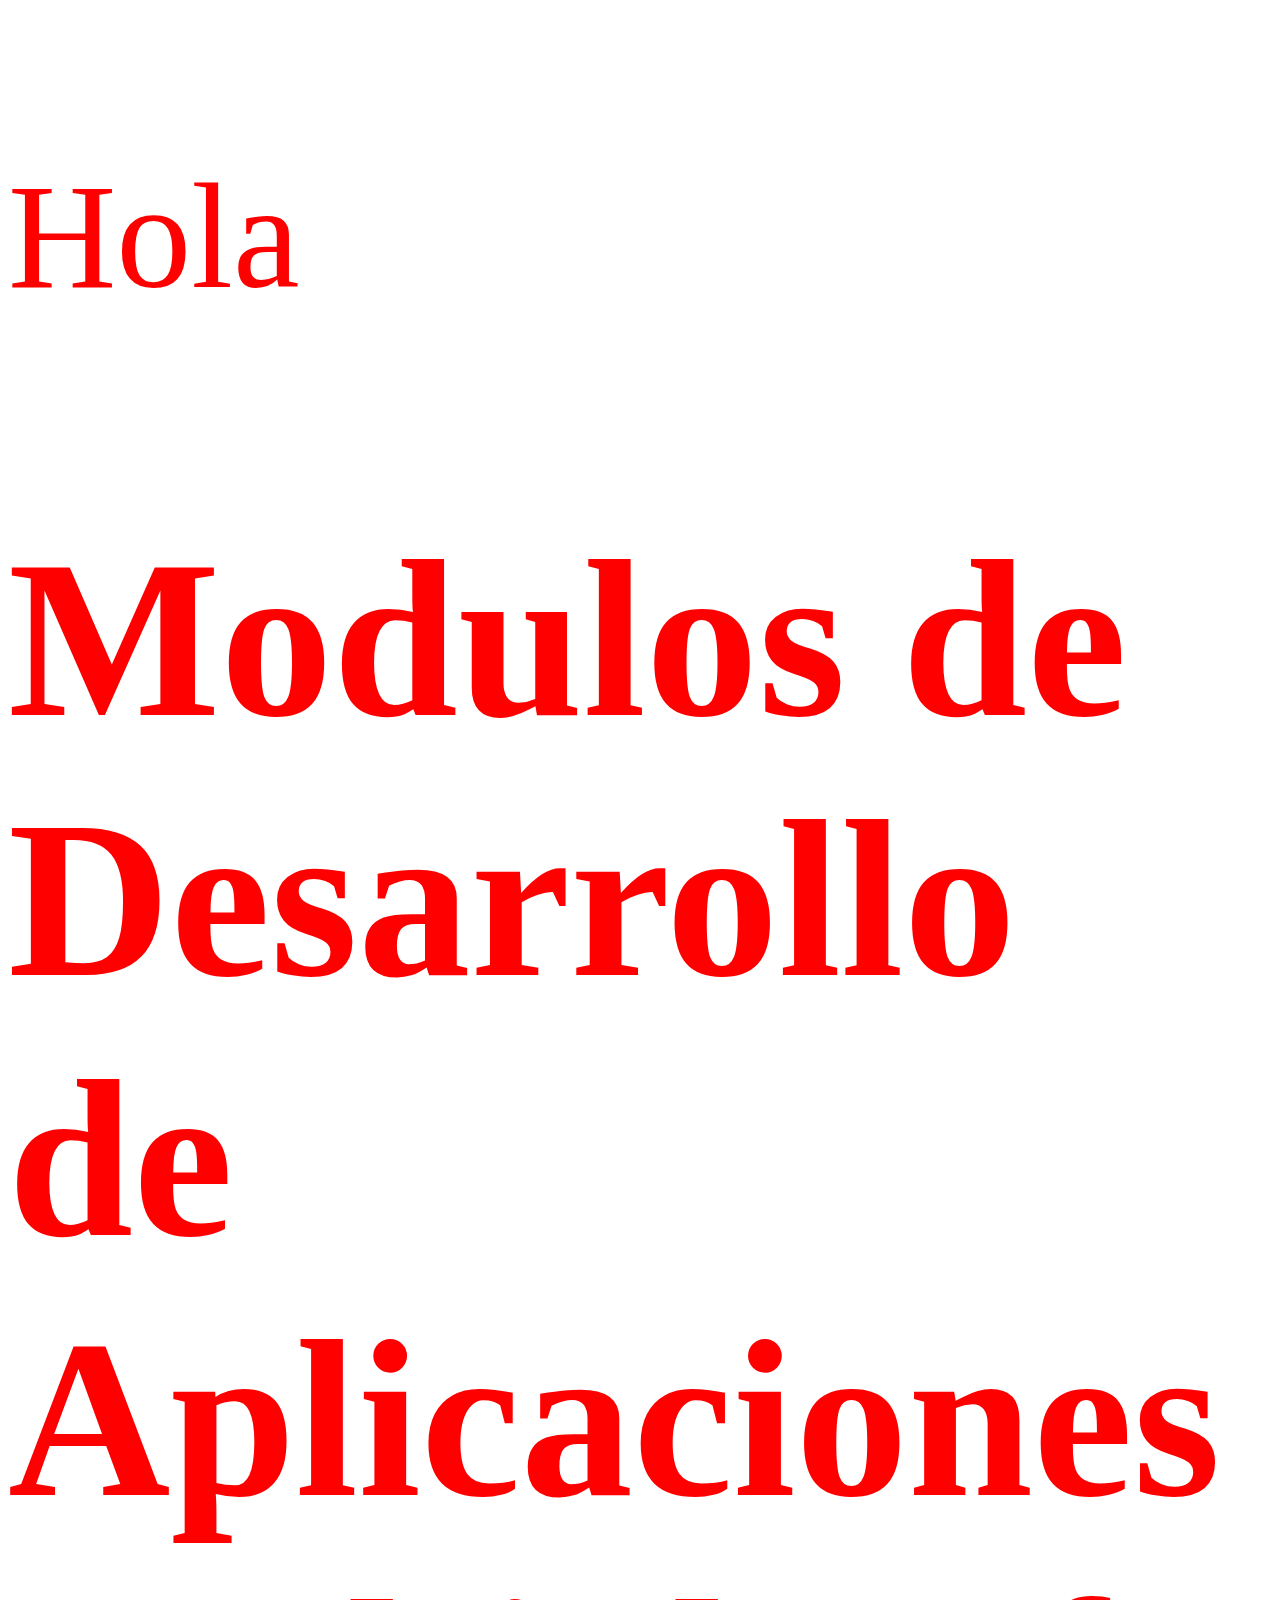
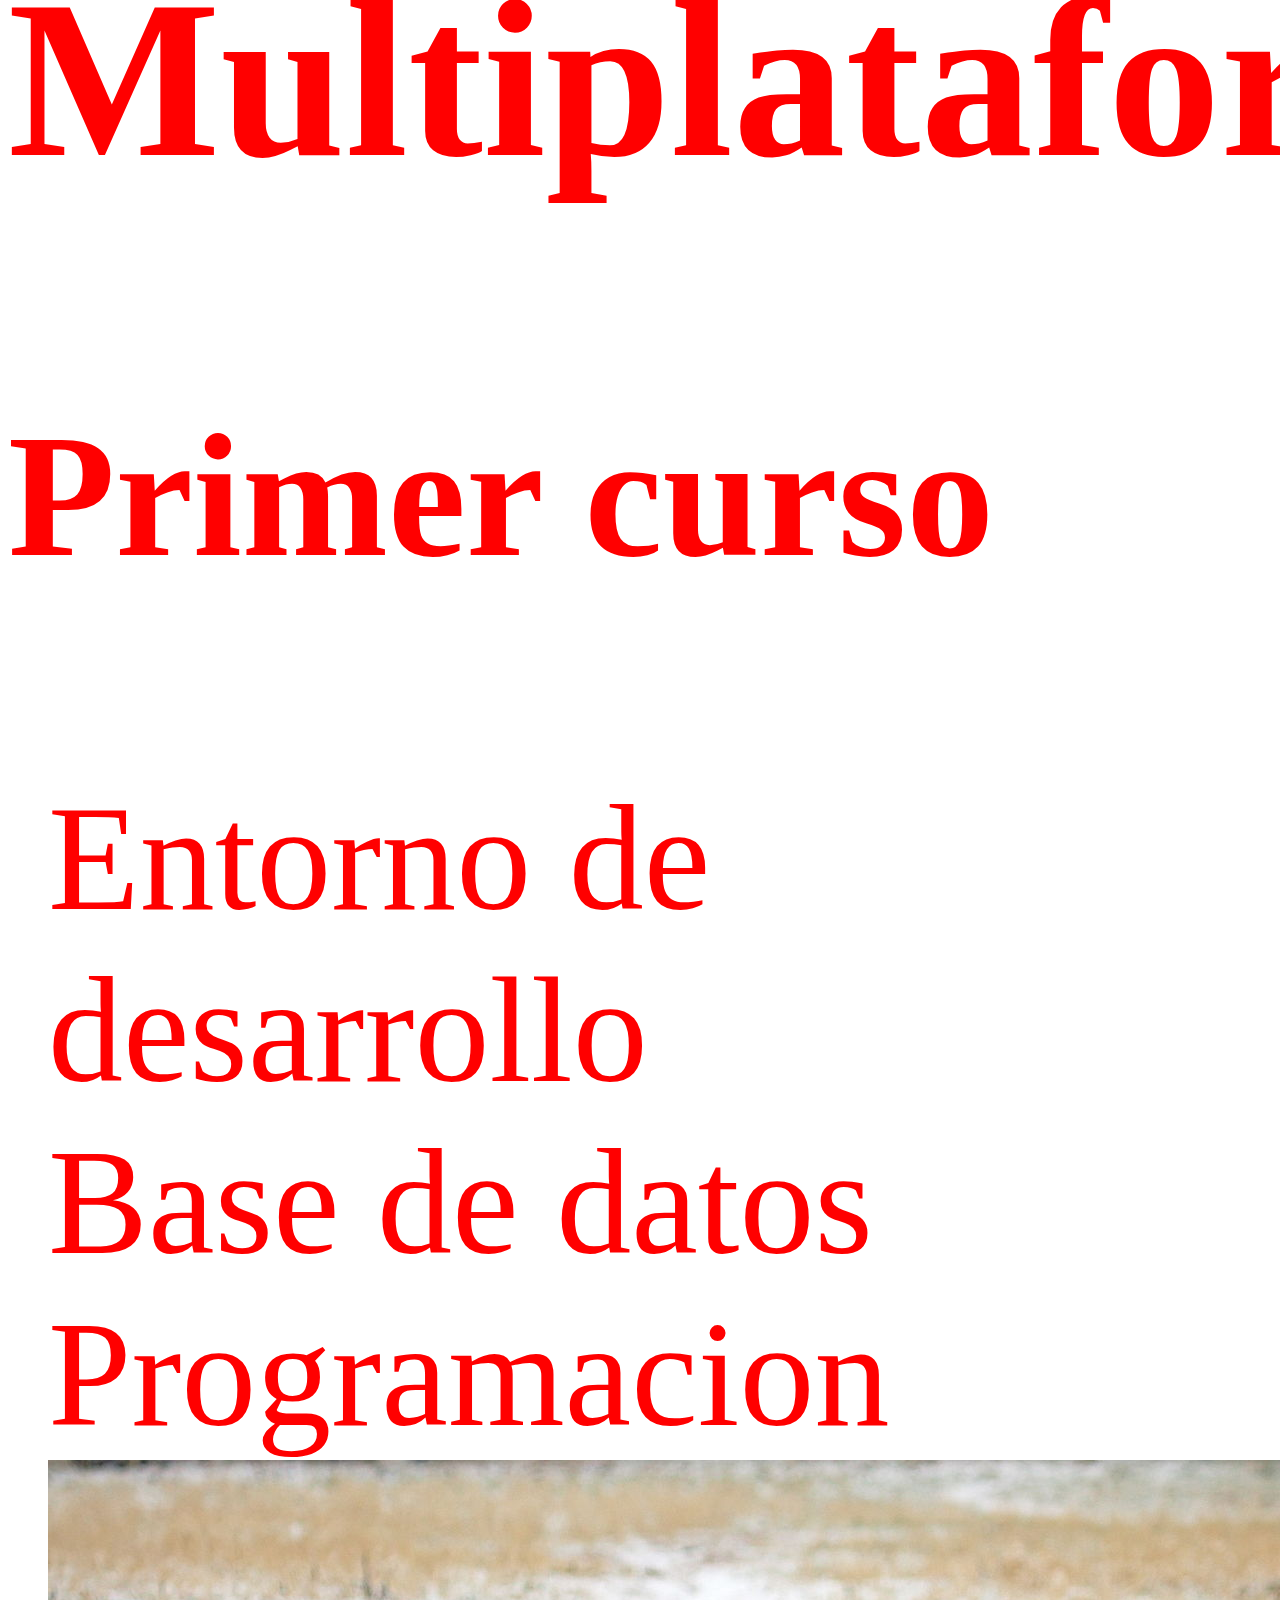
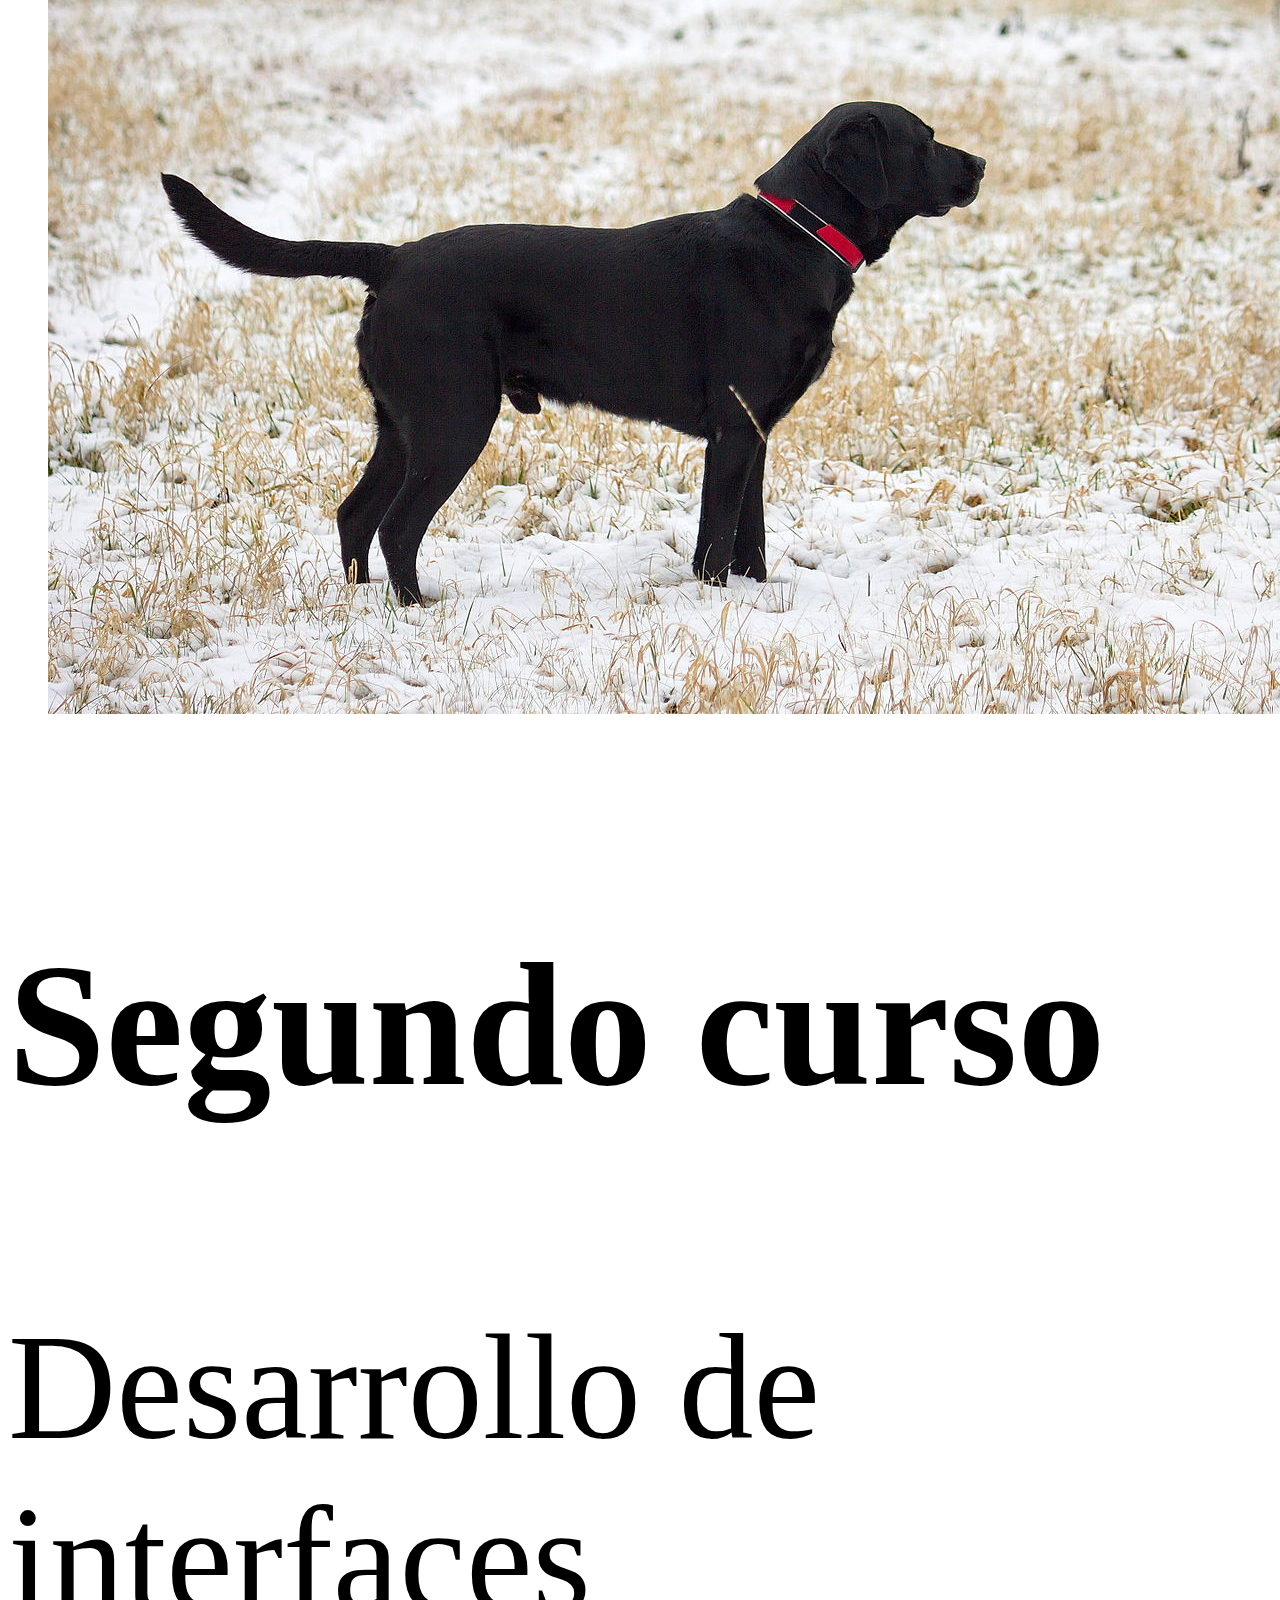
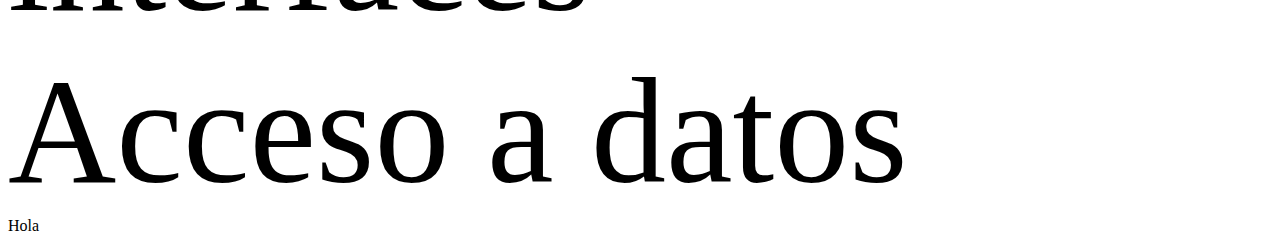
<file: doc/index.html>
<!DOCTYPE html>
<!--
Click nbfs://nbhost/SystemFileSystem/Templates/Licenses/license-default.txt to change this license
Click nbfs://nbhost/SystemFileSystem/Templates/Other/html.html to edit this template
-->
<html>
    <head>
        <title>Modulos DAM David</title>
        <meta charset="UTF-8">
        <meta name="viewport" content="width=device-width, initial-scale=1.0">
        <link rel="stylesheet" href="Estilo.css">
    </head>
    <body>
        <from action="hola.php" method="post">
        </from>
        <div class="new">
            <p>Hola</p>
        <h2>Modulos de Desarrollo de Aplicaciones Multiplataforma</h2>
        <h3>Primer curso</h3>
        <ul>
            <li>Entorno de desarrollo</li>
            <li>Base de datos</li>
            <li>Programacion</li>
    <img src="img.jpg">
        </ul>
        </div>
        <div class="new2">
        <h3>Segundo curso</h3>
    <li>Desarrollo de interfaces</li>
    <li>Acceso a datos</li>
    </div>
    <script>
        document.write("Hola")
    </script>
</body>

</html>
</file>
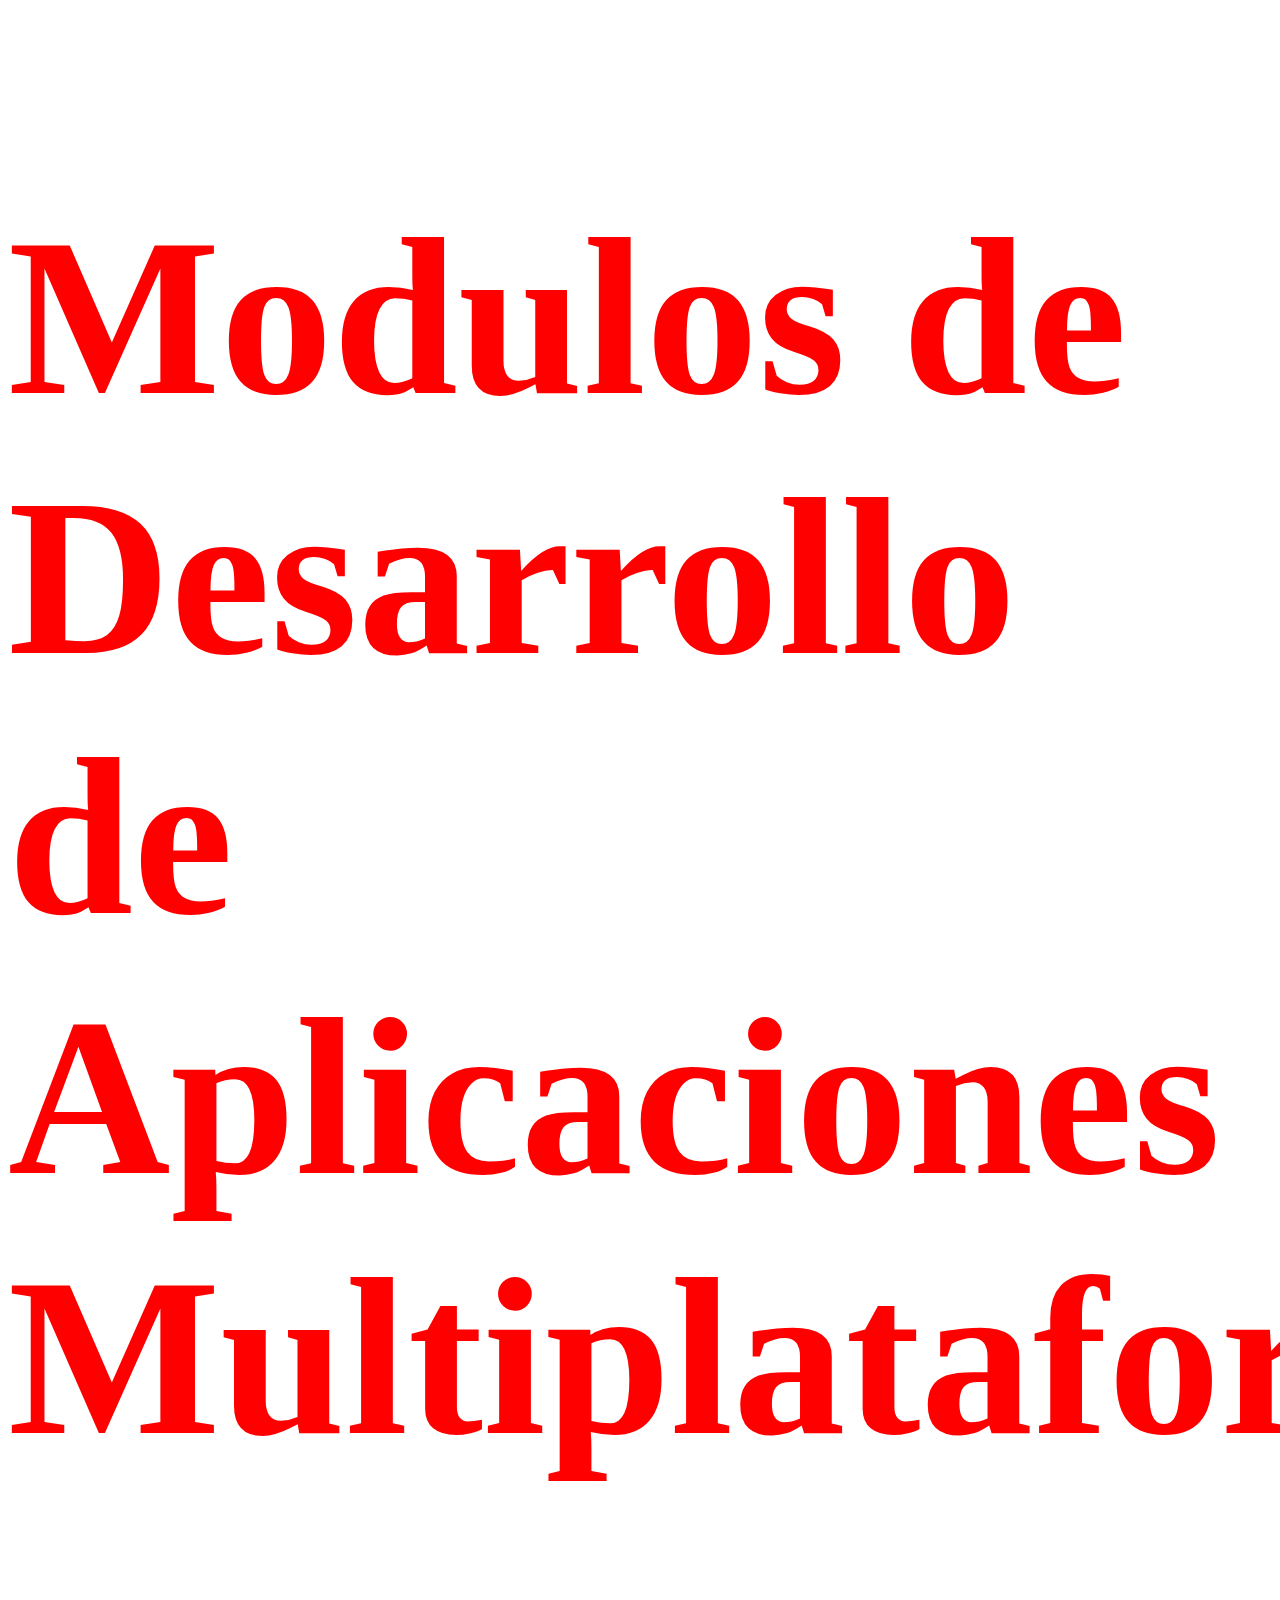
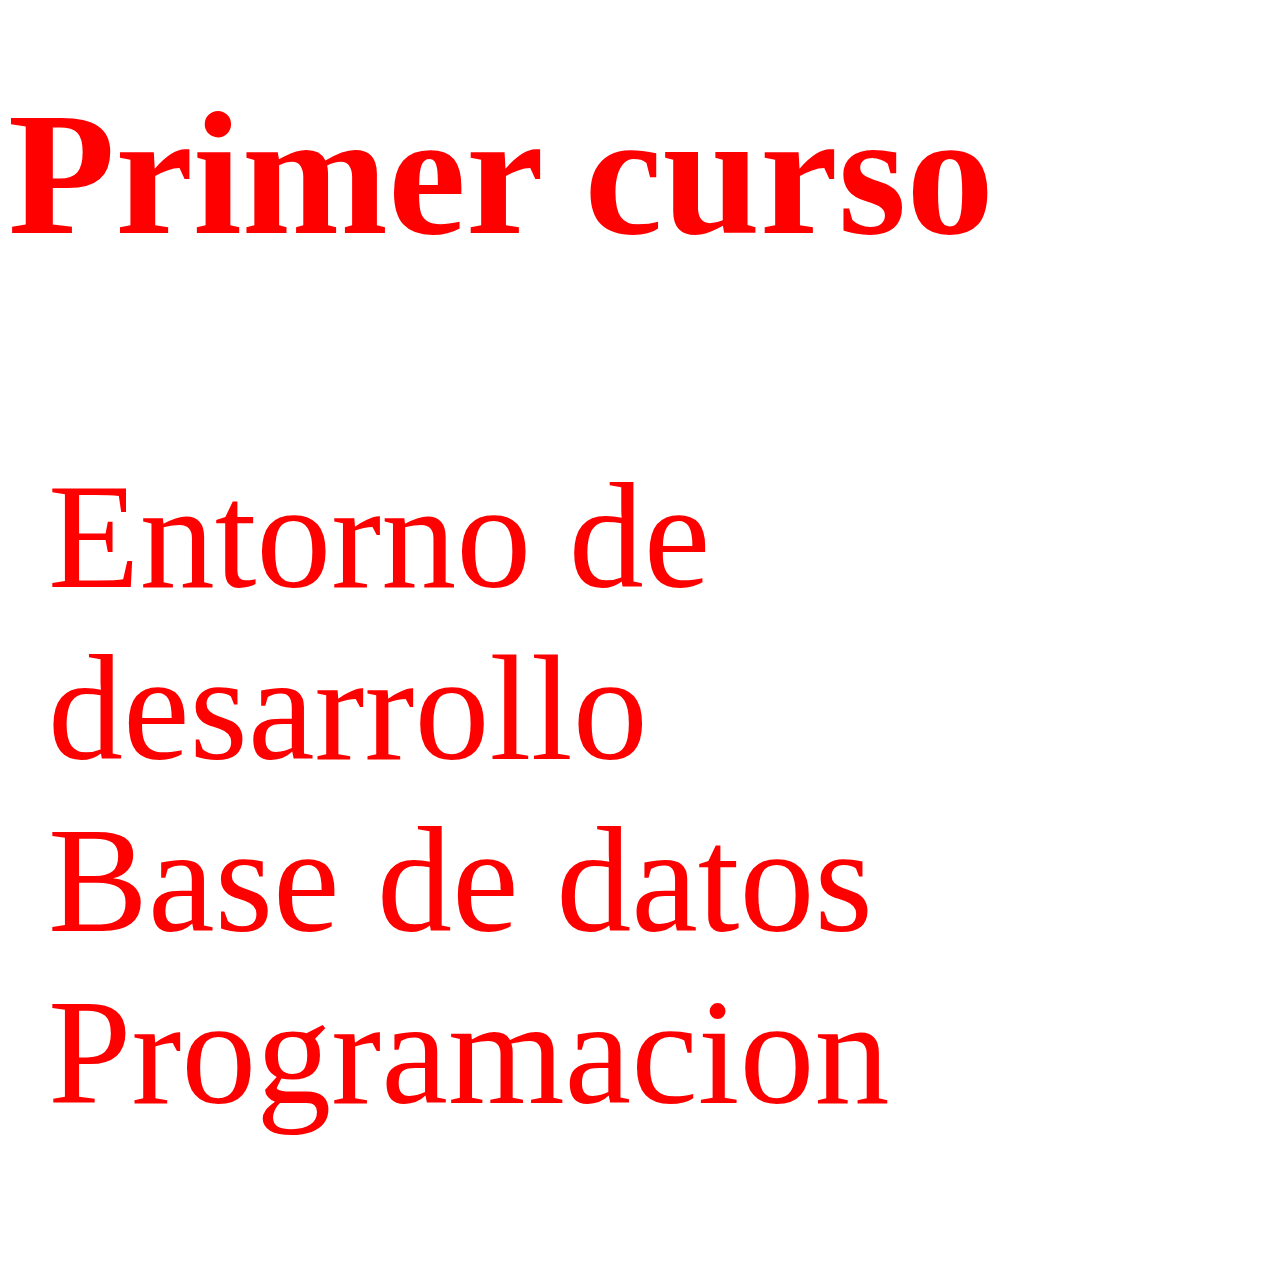
<file: Modulos/public_html/index.html>
<!DOCTYPE html>
<!--
Click nbfs://nbhost/SystemFileSystem/Templates/Licenses/license-default.txt to change this license
Click nbfs://nbhost/SystemFileSystem/Templates/Other/html.html to edit this template
-->
<html>
    <head>
        <title>Modulos DAM David</title>
        <meta charset="UTF-8">
        <meta name="viewport" content="width=device-width, initial-scale=1.0">
        <link rel="stylesheet" href="Estilo.css">
    </head>
    <body>
        <div class="new">
        <h2>Modulos de Desarrollo de Aplicaciones Multiplataforma</h2>
        <h3>Primer curso</h3>
        <ul>
            <li>Entorno de desarrollo</li>
            <li>Base de datos</li>
            <li>Programacion</li>

</body>


</html>
</file>
<file: doc/Estilo.css>
/*
Click nbfs://nbhost/SystemFileSystem/Templates/Licenses/license-default.txt to change this license
Click nbfs://nbhost/SystemFileSystem/Templates/ClientSide/css.css to edit this template
*/
/* 
    Created on : 8 ene. 2024, 18:47:10
    Author     : Joel
*/

.new{
    font-size: 150px;
    color: red;
    found-color:red;
}
.new2{
    font-size: 150px;
}
</file>
<file: Modulos/public_html/Estilo.css>
/*
Click nbfs://nbhost/SystemFileSystem/Templates/Licenses/license-default.txt to change this license
Click nbfs://nbhost/SystemFileSystem/Templates/ClientSide/css.css to edit this template
*/
/* 
    Created on : 8 ene. 2024, 18:47:10
    Author     : Joel
*/

.new{
    font-size: 150px;
    color: red;
    found-color:red;
}
.new2{
    font-size: 150px;
}
</file>
